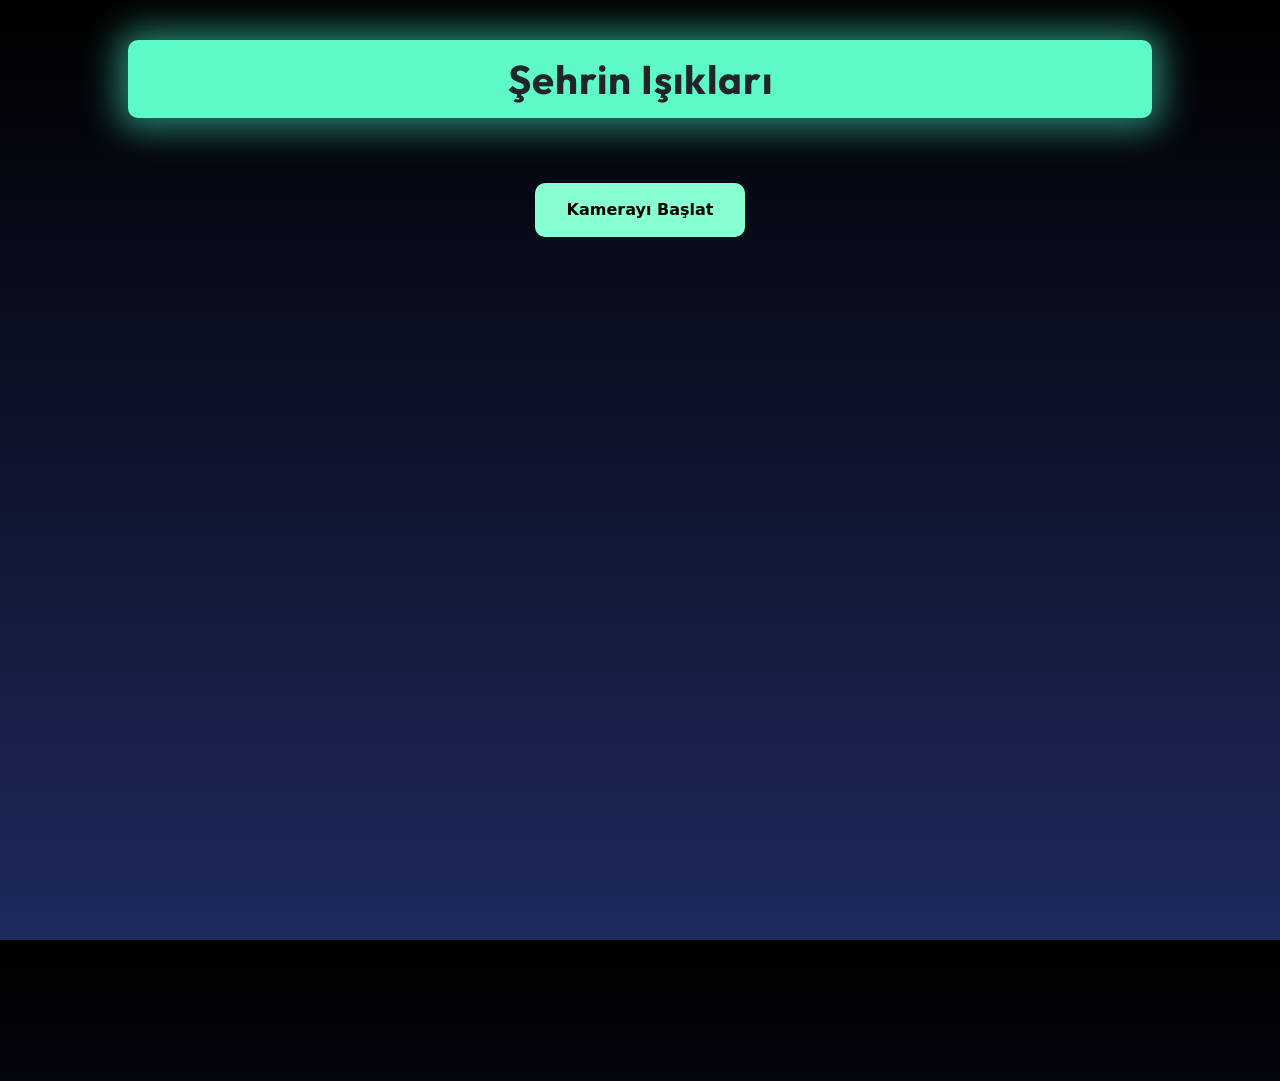
<file: index.html>
<!DOCTYPE html>
<html lang="tr">
<head>
    <meta charset="UTF-8">
    <title>Şehrin Işıkları</title>
<link rel="stylesheet" href="style.css">
<link href="https://cdn.jsdelivr.net/npm/bootstrap@5.3.3/dist/css/bootstrap.min.css" rel="stylesheet" integrity="sha384-QWTKZyjpPEjISv5WaRU9OFeRpok6YctnYmDr5pNlyT2bRjXh0JMhjY6hW+ALEwIH" crossorigin="anonymous">
</head>
<body class="mx-auto">
    <div class="header">
        <h1 class="outfit">Şehrin Işıkları</h1>
    </div> 
    <div style="align-items: center; justify-content: center; text-align: center;">
    <button class="button" id="start-camera">Kamerayı Başlat</button>
</div>
    <video id="camera" autoplay playsinline></video>
    <div style="align-items: center; justify-content: center; text-align: center;">
    <button class="button" id="take-photo" >Fotoğraf Çek</button>
    </div>
    <canvas id="canvas" ></canvas>
    <div class="row mx-auto align-items-center">  
          <div class="col-12 col-md-8">
    <img id="photo"  alt="Çekilen Fotoğraf">
        </div>
    <div class="col-12 col-md-4 mx-auto justify-content-center ">
        <h1 id="qrinfo">Fotografınızı QR kodu okutarak indirebilirsiniz.</h1>
    <div class="text-center mx-auto" id="qrcode"></div>
    </div>
    </div>
    <div id="qrdiv" class="mt-5 py-5" style="align-items: center; justify-content: center; text-align: center;">
    <button id="download-qr" class="button" style="display: none;">QR Kodunu İndir</button>
    <button id="try-again" class="button" style="display: none;">Yeniden Çek</button>
    </div>
  
    <script src="qrious.js"></script>
    <script src="script.js"></script>
</body>
</html>
</file>
<file: style.css>
@import url('https://fonts.googleapis.com/css2?family=Outfit:wght@100..900&display=swap');



.outfit {
  font-family: "Outfit", sans-serif;
  font-optical-sizing: auto;
  font-weight: 700;
  font-style: normal;
}

body{
    margin-left:auto ;
    margin-right:auto ;
    align-items: center;
    justify-content: center;
    max-width: 80vw !important;
    height: 100vh !important;
    /* background-image: repeating-linear-gradient(to bottom, #1E2A5E 10%, #38444d 5% ) !important; */
    background-image: linear-gradient(to bottom, rgba(0,0,0,1), rgba(30,42,94,1));    
}

#camera {
    display: grid;
    visibility: hidden;
    justify-content: center;
    margin: auto;
    width: 100%;
    max-width: 1400px;
    height: 75vh;
    object-fit: cover;
    border-radius: 10px;
    box-shadow: #ffffffda 0px 0px 65px 10px;
    border: #fff 1px solid;
    border-style: dotted;
}

#photo {
    border:rgb(93, 250, 200) 1px solid;
    display: none;
    width: 50vw;
    height: 60vh;
    margin-top: 10px;
    justify-content: center;
    border-radius: 15px;
    object-fit: cover;
    box-shadow: rgba(242, 242, 242, 0.53) 0px 0px 35px 10px;
}

#qrcode {
   width: 20vw;
   height: auto;
}

#take-photo{
display: none;
}
#canvas{
display: none ;
}

.button {
    background-color: #87ffd3; /* Green */
    border: none;
    color: #000000;
    padding: 15px 32px;
    text-align: center;
    text-decoration: none;
    font-weight: 700;
    display: inline-block;
    font-size: 16px;   
    border-radius: 10px;
    transition: 0.5s;
    justify-content: center;
    align-items: center;
    margin: 25px;
   
   
  }

  .button:hover{
    background-color: #005e3c; /* Green */ 
    cursor: pointer;
    color: #fff;
    box-shadow: #ffffff 0px 0px 15px 5px;
    transition: 0.5s;
    border: #fff 1px solid;
  }

  h1{
    justify-content: center;
    text-align: center;
    font-size: 2.5rem;
    color: rgb(255, 255, 255);
    letter-spacing: 1px;   
    padding: 15px 10px;
  }

  .header{
    background-color: rgb(93, 250, 200);
    border-radius: 10px;
    width: 80vw;
    justify-content: center;
    align-items: center;
    text-align: center;     
    flex-wrap: initial;
    margin-left: auto;
    margin-right: auto;
    margin-top: 40px;
    margin-bottom: 40px;
    box-shadow: rgba(74, 246, 203, 0.53) 0px 0px 35px 10px;


  }

  #qrinfo{
    color: #fff;
    text-shadow: #fff 0px 0px 15px;
    font-size: 2.5rem;
    margin-bottom: 40px;
    display: none;
  }

  @media only screen and (max-width: 680px){

    #camera {
        display: grid;
        visibility: hidden;
        justify-content: center;
        margin: auto;       
        height: 60vh;
        object-fit: cover;
        border-radius: 10px;
        box-shadow: #55555588 2px 10px 35px 1px;
    }

    #photo {
        border:rgb(93, 250, 200) 1px solid;
        display: none;
        width: 75vw;
        height: 50vh;
        margin-top: 10px;
        justify-content: center;
        border-radius: 15px;
        object-fit: cover;
        box-shadow: rgba(242, 242, 242, 0.53) 0px 0px 35px 10px;
    }

    #qrcode {
        width: 50vw;
        height: auto;
     }
     
     #qrinfo{
        color: #fff;
        text-shadow: #fff 0px 0px 15px;
        font-size: 1.8rem;
        margin-bottom: 40px;
        margin-top: 40px;
        display: none;
      }

  }
</file>
